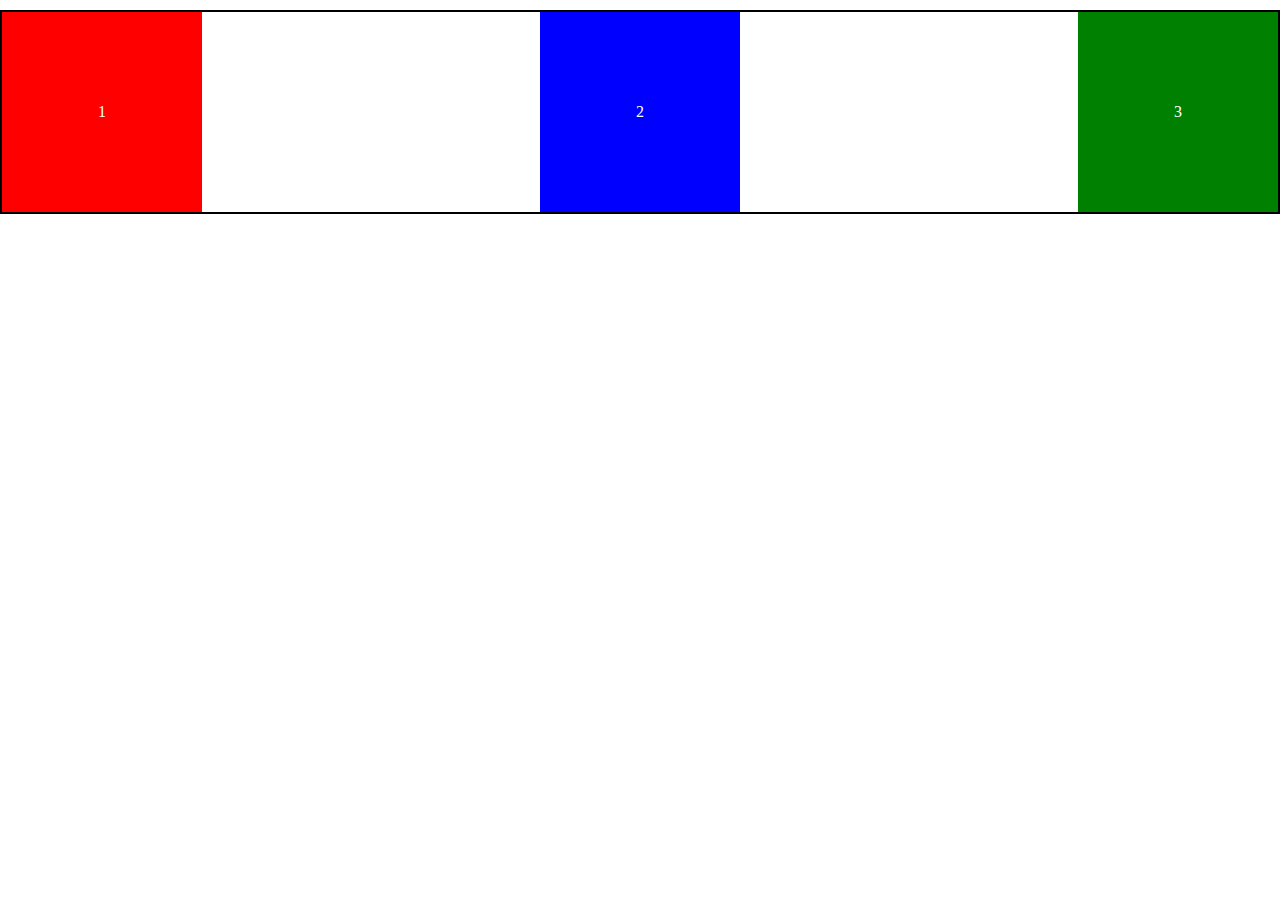
<file: index.html>
<!DOCTYPE html>
<html>
    <head>
        <title>Tarea </title>
        <meta charset="UTF-8">
        <link href="Estilos.css" rel="stylesheet" type='text/css'>
    </head>
    <body>
        <div id="Margen">
            <div id="Contenedor">
                <div class="Cuadro"><span>1</span></div>
                <div class="Cuadro"><span>2</span></div>
                <div class="Cuadro"><span>3</span></div>
            </div>

        </div>

    </body>
</html>
</file>
<file: Estilos.css>
body{
    margin:0 auto;
    margin-top: 10px;

  
}
#Margen{
    border:solid 2px black;
}
#Contenedor{
    display:flex;
    justify-content:space-between;

}

.Cuadro{
    width: 200px;
    height: 200px;
    color: white;
    text-align: center;
    line-height:200px;
}
.Cuadro:nth-child(1){
    background-color:red;
   

}
.Cuadro:nth-child(2){
    background-color:blue;

}
.Cuadro:nth-child(3){
    background-color:green;
}
</file>
